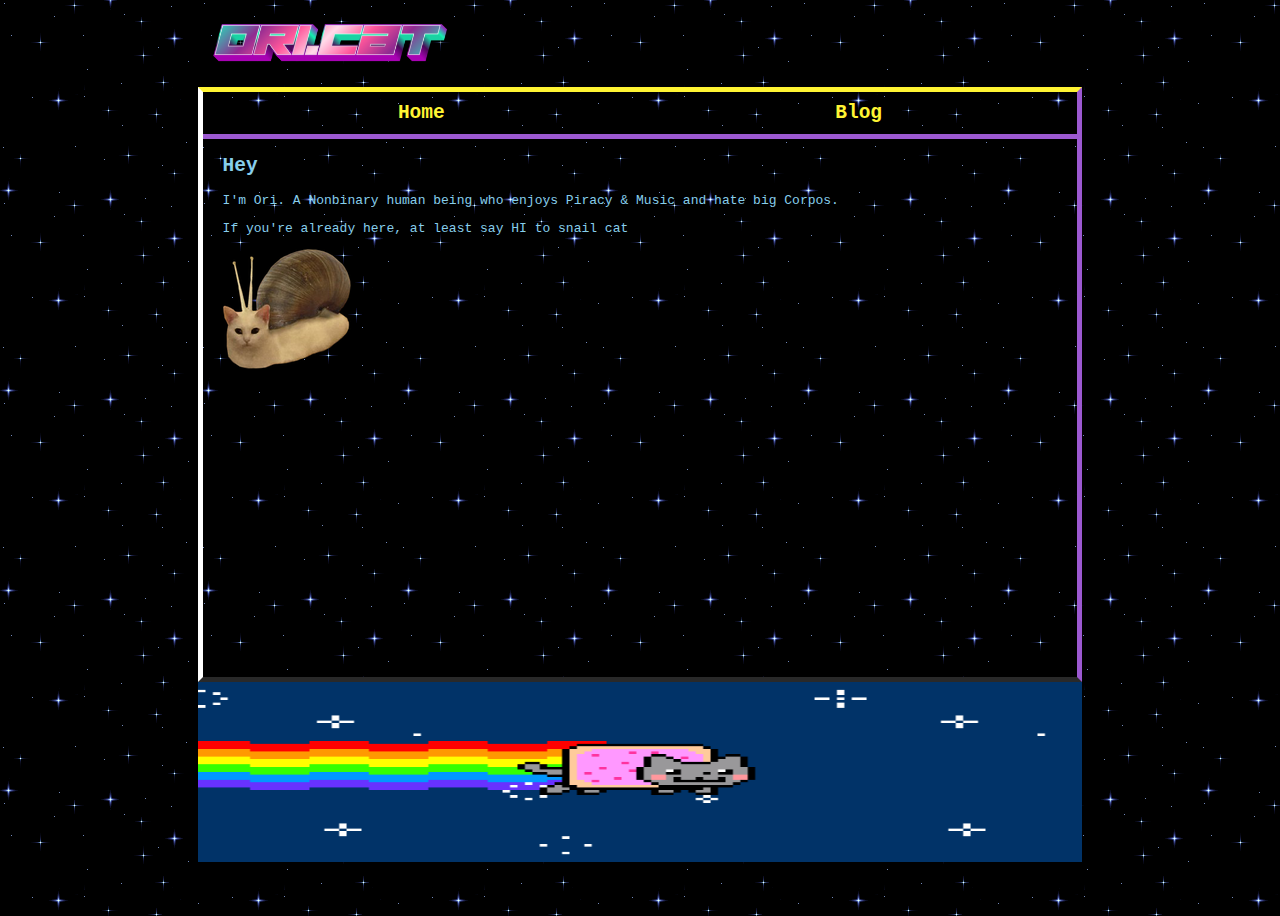
<file: index.html>
<!DOCTYPE html>
<html>
<head>
	<title>My Website</title>
	<link rel="stylesheet" type="text/css" href="/assets/styles/css/custom.css">
	<script src="/assets/js/magic.js"></script>
</head>
<body>
	<main class="container">
		<img src="/assets/images/ori-cat.png" alt="cat" class="cat">
		<div class="outline enby-border">
			<nav>
				<ul>
					<li><a href="/index.html">Home</a></li>
					<li><a href="/blog.html">Blog</a></li>
				</ul>
			</nav>
			<div class="text">
				<h2>Hey</h2>
				<p>I'm Ori. A Nonbinary human being who enjoys Piracy & Music and hate big Corpos.</p>
				<P>If you're already here, at least say HI to snail cat</P>
				<img src="/assets/images/SnailCat.png" alt=" Hi snailcat!" id="navigating-snailcat">
				<!-- <div class="social">
					<a href="https://github.com/OriCat101" target="_blank"><img src="/assets/images/github.svg"></a>
				</div> -->
			</div> <!-- text -->
		</div>
		<img src="/assets/images/nyan.gif" alt="nyan cat" class="nyan-cat">
	</main>
</body>
</html>
</file>
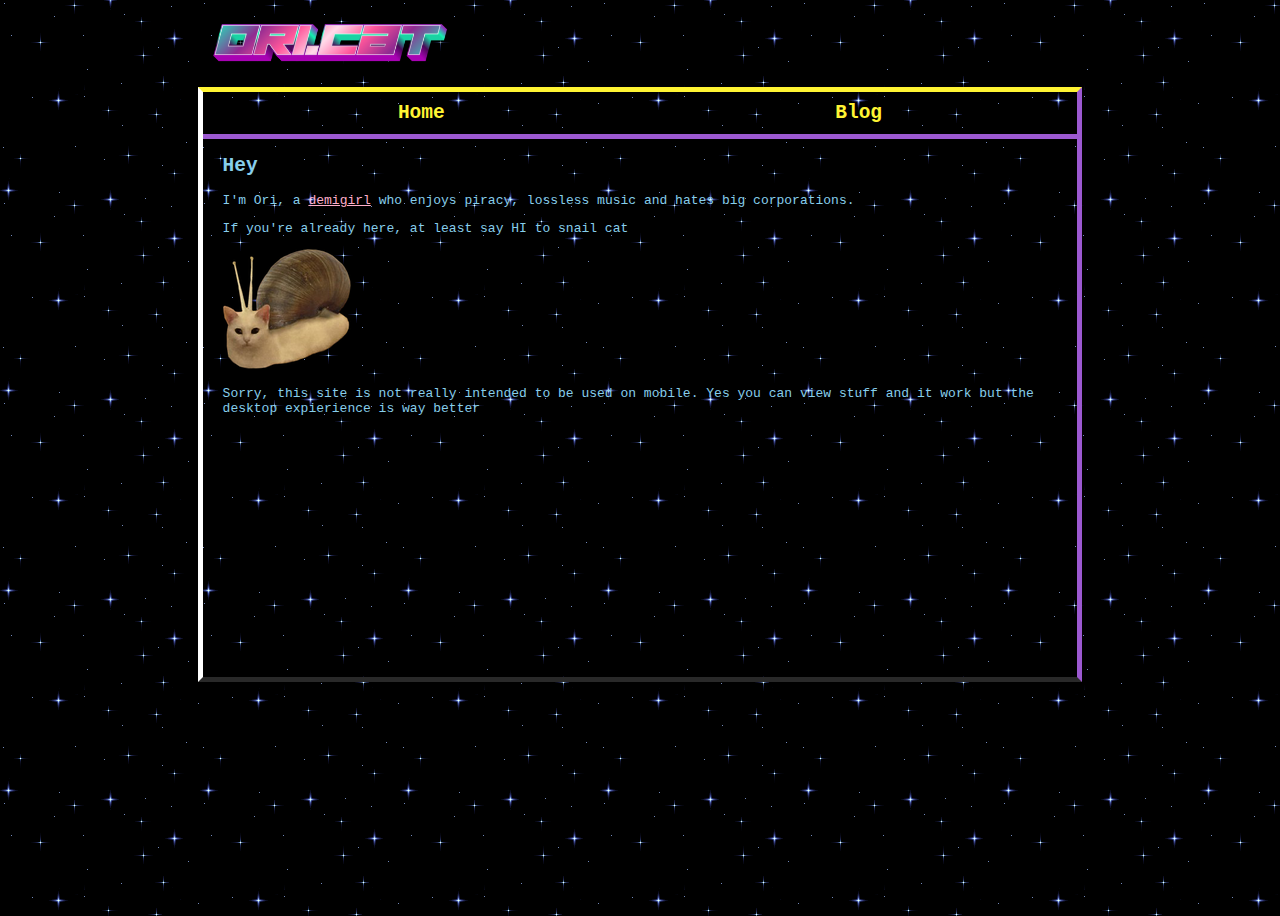
<file: www/index.html>
<!DOCTYPE html>
<html lang="en">

<head>
	<title>Home</title>
	<link rel="icon" type="image/x-icon" href="https://ori.comfy.one/static/images/Demigirl_Favicon.png">
	<link rel="stylesheet" type="text/css" href="/assets/styles/css/custom.css">
	<script src="/assets/js/magic.js"></script>
	<script type="module" src="https://md-block.verou.me/md-block.js"></script>
	<meta name="title" content="Oris's hidey-hole">
	<meta name="description" content="I'm Ori, a demigirl who enjoys piracy, lossless music and hates big corporations.">
	<meta name="robots" content="noindex, nofollow">
	<meta http-equiv="Content-Type" content="text/html; charset=utf-8">
	<meta name="language" content="English">
	<meta name="og:image" content="https://0.gravatar.com/avatar/ae7f60ff46a24c24fad145b9dafea2dca34af5155f67c6680563ff8e3aa0f43c?s=100">
	<meta name="viewport" content="width=device-width, initial-scale=1.0">
</head>

<body>
	<main class="container">
		<a href="/"><img src="/assets/images/ori-cat.png" alt="cat" class="cat"></a>
		<div class="outline enby-border">
			<nav>
				<ul>
					<li><a href="/">Home</a></li>
					<li><a href="/blog.html">Blog</a></li>
				</ul>
			</nav>
			<article class="home">
				<figure id="gravatar"></figure>

				<div class="text">
					<h2 class="home-title">Hey</h2>
					<p>I'm Ori, a <a href="https://nonbinary.wiki/wiki/Demigender#Demigirl" target="_blank" style="color: #feafca; padding: 0 !important;">demigirl</a> who enjoys piracy, lossless music and hates big corporations.</p>
					<P>If you're already here, at least say HI to snail cat</P>
					<img src="/assets/images/SnailCat.png" alt=" Hi snailcat!" id="navigating-snailcat">

					<div id="mobile-disclamer">
						<p>Sorry, this site is not really intended to be used on mobile. Yes you can view stuff and it work but the desktop expierience is way better</p>
					</div>
				</div> <!-- text -->
			</article>
		</div>
		<!-- <img src="/assets/images/nyan.gif" alt="nyan cat" class="nyan-cat"> -->
	</main>
</body>

</html>
</file>
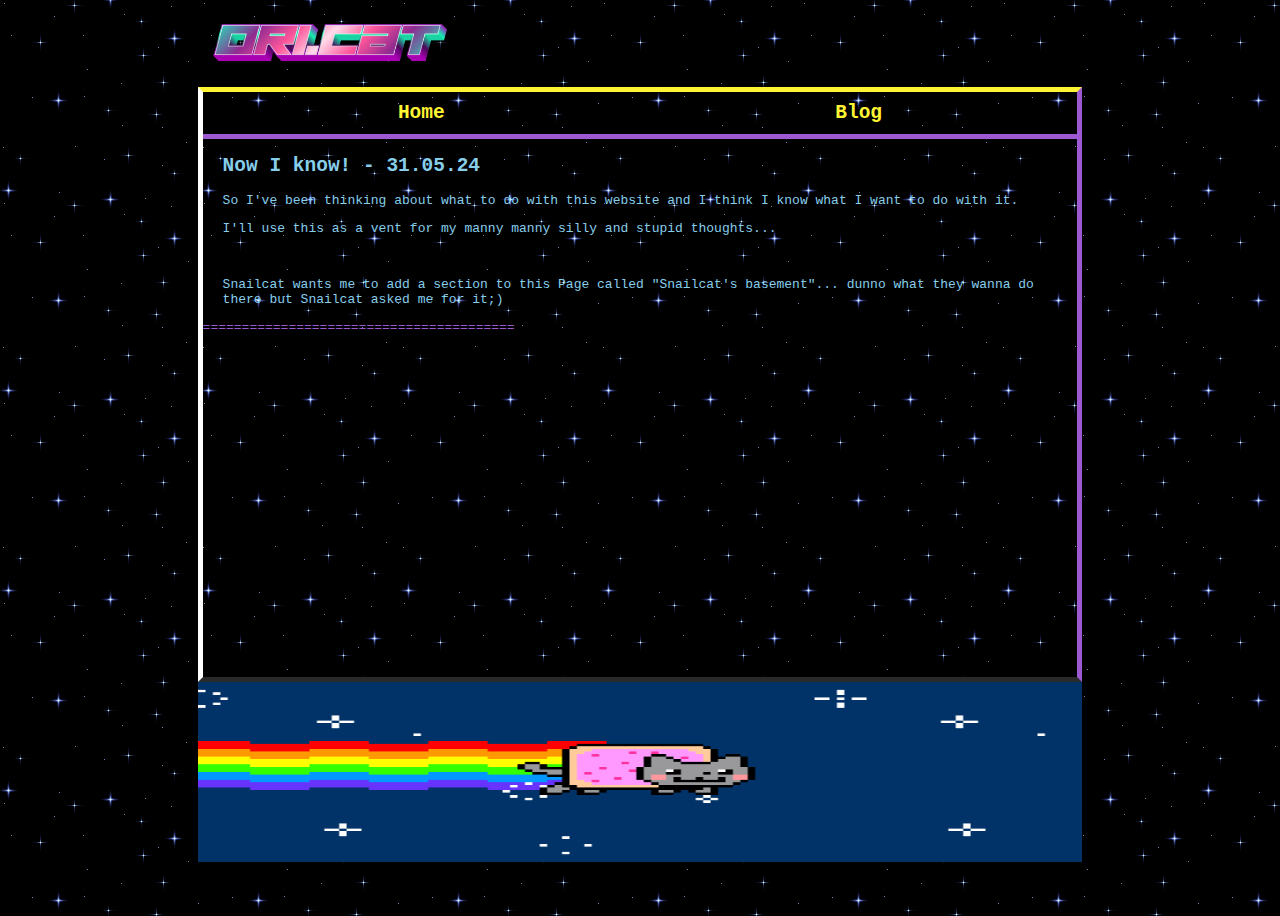
<file: blog.html>
<!DOCTYPE html>
<html>
<head>
	<title>My Website.... ?</title>
	<link rel="stylesheet" type="text/css" href="/assets/styles/css/custom.css">
</head>
<body>
	<main class="container">
		<img src="/assets/images/ori-cat.png" alt="cat" class="cat">
		<div class="outline enby-border">
			<nav>
				<ul>
					<li><a href="/index.html">Home</a></li>
					<li><a href="/blog.html">Blog</a></li>
				</ul>
			</nav>
			<article class="text">
				<h2>Now I know! - 31.05.24</h2>
				<p>So I've been thinking about what to do with this website and I think I know what I want to do with it.</p>
				<p>I'll use this as a vent for my manny manny silly and stupid thoughts...</p>
				<br>
				<p>Snailcat wants me to add a section to this Page called "Snailcat's basement"... dunno what they wanna do there but Snailcat asked me for it;)</p>
			</article>
			<p class="devider">========================================</p>	
		</div>
		<img src="/assets/images/nyan.gif" alt="nyan cat" class="nyan-cat">
	</main>
</body>
</html>
</file>
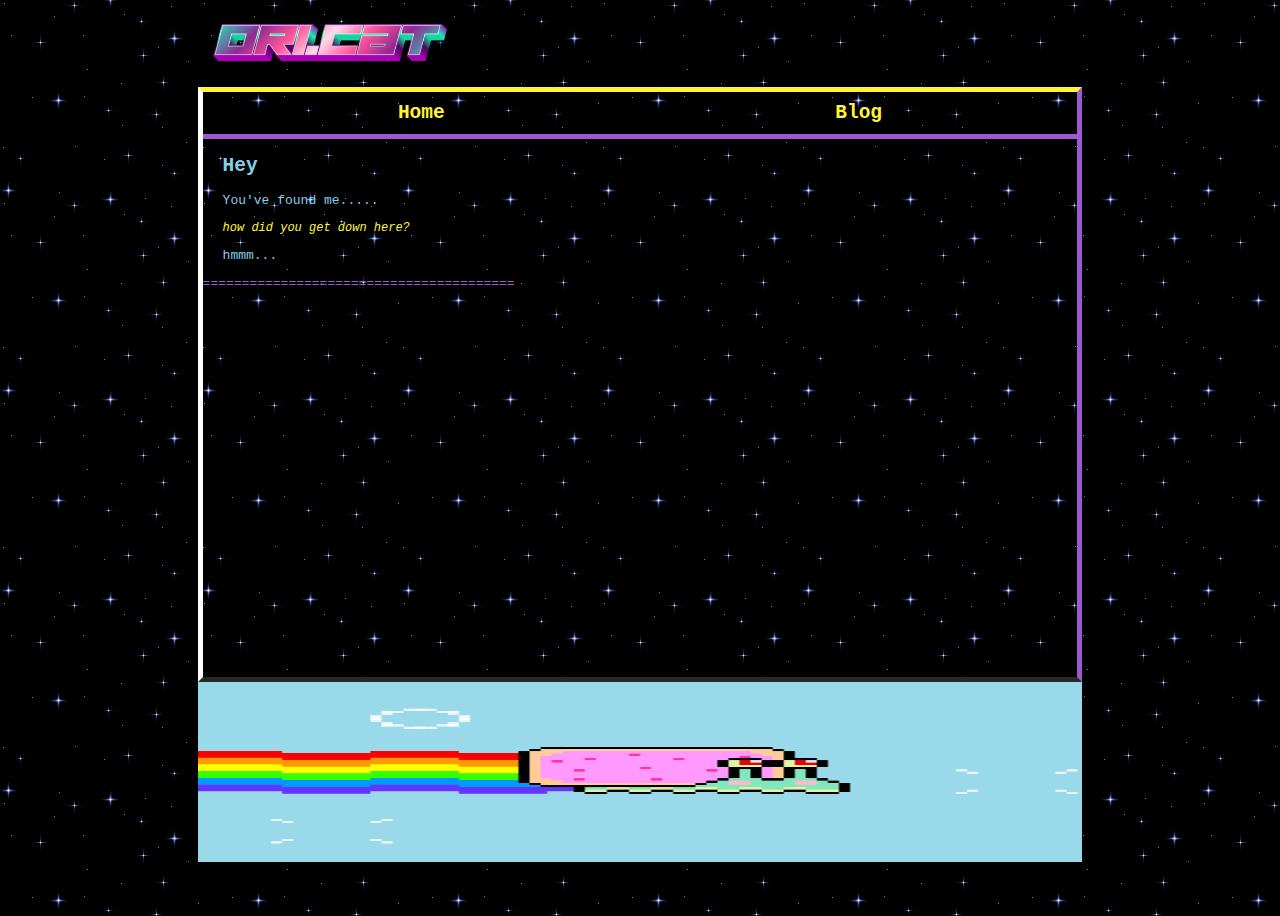
<file: snailcats-lair/basement.html>
<!DOCTYPE html>
<html>
<head>
	<title>My Website.... ?</title>
	<link rel="stylesheet" type="text/css" href="/assets/styles/css/custom.css">
</head>
<body>
	<main class="container">
		<img src="/assets/images/ori-cat.png" alt="cat" class="cat">
		<div class="outline enby-border">
			<nav>
				<ul>
					<li><a href="/index.html">Home</a></li>
					<li><a href="/blog.html">Blog</a></li>
				</ul>
			</nav>
			<article class="text">
				<h2>Hey</h2>
				<p>You've found me.....</p>
				<p class="smol">how did you get down here?</p>
				<p>hmmm...</p>
			</article> <!-- text -->
			<p class="devider">========================================</p>
		</div>
		<img src="/assets/images/snail.gif" alt="snail cat?" class="nyan-cat">
	</main>
</body>
</html>
</file>
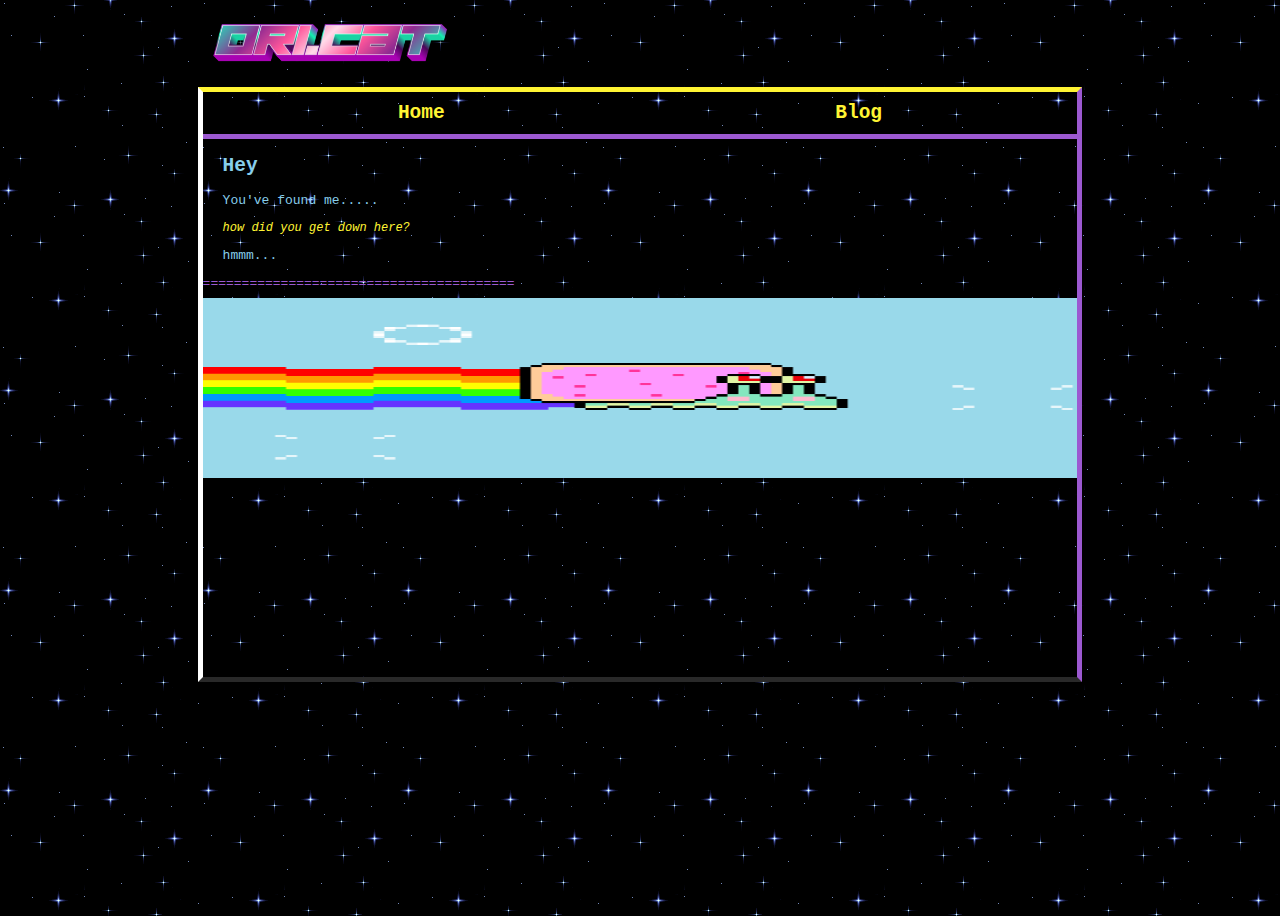
<file: www/snailcats-lair/basement.html>
<!DOCTYPE html>
<html lang="en">

<head>
	<title>My Website</title>
	<link rel="stylesheet" type="text/css" href="/assets/styles/css/custom.css">
	<script src="/assets/js/magic.js"></script>
	<script type="module" src="https://md-block.verou.me/md-block.js"></script>
	<meta name="title" content="Snailcat?">
	<meta name="robots" content="noindex, nofollow">
	<meta http-equiv="Content-Type" content="text/html; charset=utf-8">
	<meta name="language" content="English">
	<meta name="og:image" content="/assets/images/SnailCat.png">
	<meta name="viewport" content="width=device-width, initial-scale=1.0">
</head>

<body>
	<main class="container">
		<a href="/"><img src="/assets/images/ori-cat.png" alt="cat" class="cat"></a>
		<div class="outline enby-border">
			<nav>
				<ul>
					<li><a href="/">Home</a></li>
					<li><a href="/blog.html">Blog</a></li>
				</ul>
			</nav>
			<article class="text">
				<h2>Hey</h2>
				<p>You've found me.....</p>
				<p class="smol">how did you get down here?</p>
				<p>hmmm...</p>
			</article> <!-- text -->
			<p class="devider">========================================</p>
			<img src="/assets/images/snail.gif" alt="snail cat?" class="nyan-cat">
		</div>
	</main>
</body>

</html>
</file>
<file: assets/styles/css/custom.css>
body {
  font-family: monospace;
  background-image: url(/assets/images/ss035.gif);
  height: 100vh;
}

.container {
  width: 70%;
  height: 100%;
  height: -webkit-max-content;
  height: -moz-max-content;
  height: max-content;
  padding-right: 15%;
  padding-left: 15%;
  color: yellow;
}
.container .outline {
  height: 80vh;
  height: 65vh;
}
.container .outline .text {
  color: skyblue;
  padding: 0 20px;
}
.container .outline .text .social a {
  padding: 20px;
}
.container .outline .text .social a img {
  height: 75px;
  -webkit-transition: border 0.3s ease-in-out;
  transition: border 0.3s ease-in-out;
}
.container .outline .text .social a img:hover {
  border-top: #fff433 5px solid;
  border-left: #ffffff 5px solid;
  border-right: #9c59d1 5px solid;
  border-bottom: #292929 5px solid;
}
.container .outline .devider {
  height: 1vh;
  color: #9c59d1;
}
.container .cat {
  height: 75px;
}
.container .nyan-cat {
  width: 100%;
  height: 20vh;
}
.container nav ul {
  display: -webkit-box;
  display: -ms-flexbox;
  display: flex;
  -ms-flex-pack: distribute;
      justify-content: space-around;
  list-style-type: none;
  padding: 0;
  margin: 0;
  border-bottom: #9c59d1 5px solid;
}
.container nav ul li {
  padding: 10px;
  font-size: 1.5em;
  font-weight: bold;
}
.container nav ul li a {
  text-decoration: none;
  color: #fff433;
  -webkit-transition: color 0.5s ease-in-out;
  transition: color 0.5s ease-in-out;
}
.container nav ul li a:hover {
  color: #9c59d1;
}

.enby-border {
  border-top: #fff433 5px solid;
  border-left: #ffffff 5px solid;
  border-right: #9c59d1 5px solid;
  border-bottom: #292929 5px solid;
}

@-webkit-keyframes spin {
  0% {
    -webkit-transform: rotate(0deg);
            transform: rotate(0deg);
  }
  100% {
    -webkit-transform: rotate(360deg);
            transform: rotate(360deg);
  }
}

@keyframes spin {
  0% {
    -webkit-transform: rotate(0deg);
            transform: rotate(0deg);
  }
  100% {
    -webkit-transform: rotate(360deg);
            transform: rotate(360deg);
  }
}
.smol {
  font-size: small;
  font-style: italic;
  font-weight: lighter;
  color: #fff433;
}
</file>
